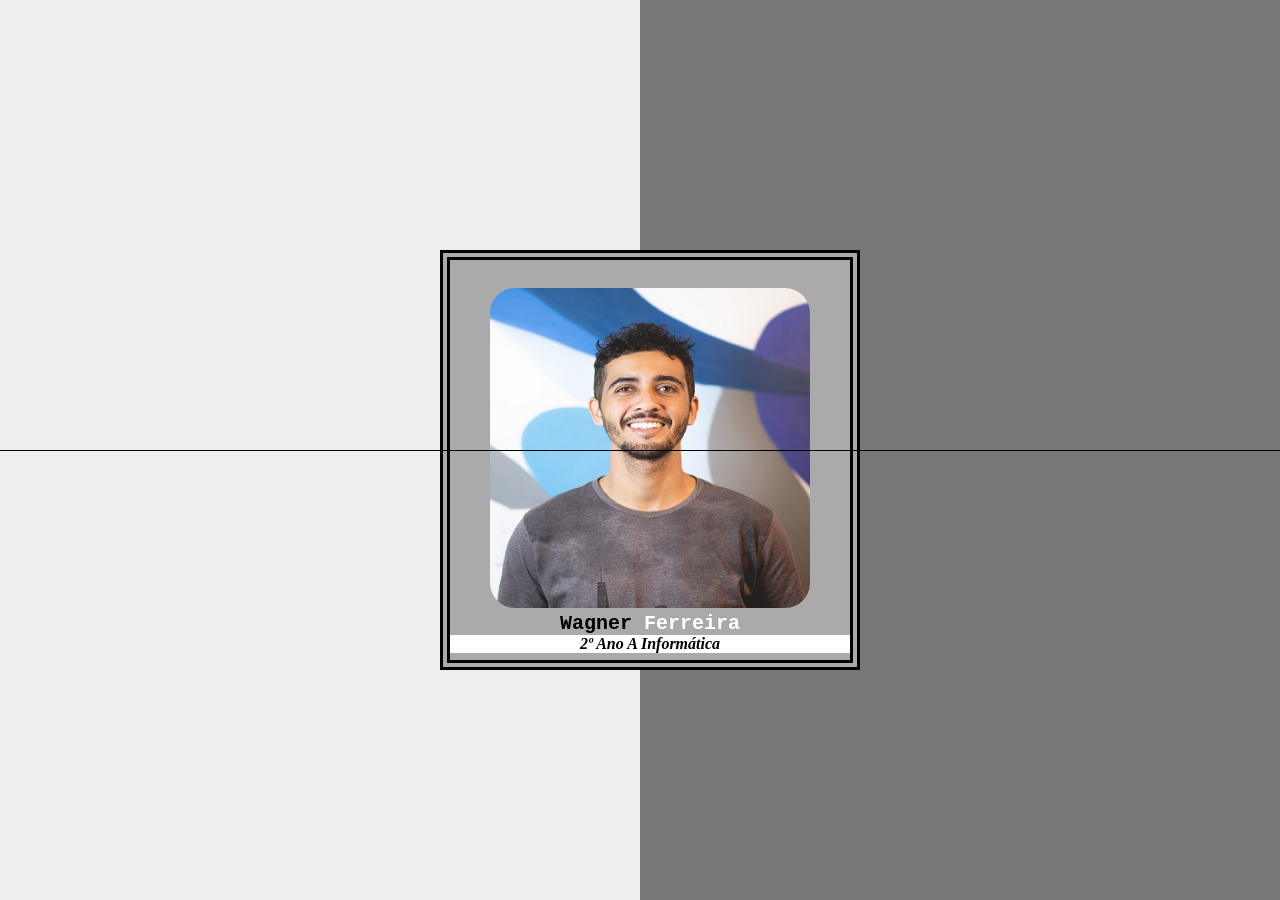
<file: prova1Bimestre/prova.html>
<!DOCTYPE html>
<html lang="en">
<head>
    <meta charset="UTF-8">
    <meta name="viewport" content="width=device-width, initial-scale=1.0">
    <title>Document</title>
    <link rel="stylesheet" href="styles.css">
</head>
<body>
    <div class="divEsquerda"></div>
    <div class="divDireita"></div>
    <div class="divCentral">
        <img src="../livro/img/autor.jpg" alt="">
        <p class="paragrafoPrimeiro">Wagner <span>Ferreira</span></p>
        <p class="paragrafoSegundo">2º Ano A Informática</p>
    </div>
    <div class="divLinha"></div>
</body>
</html>
</file>
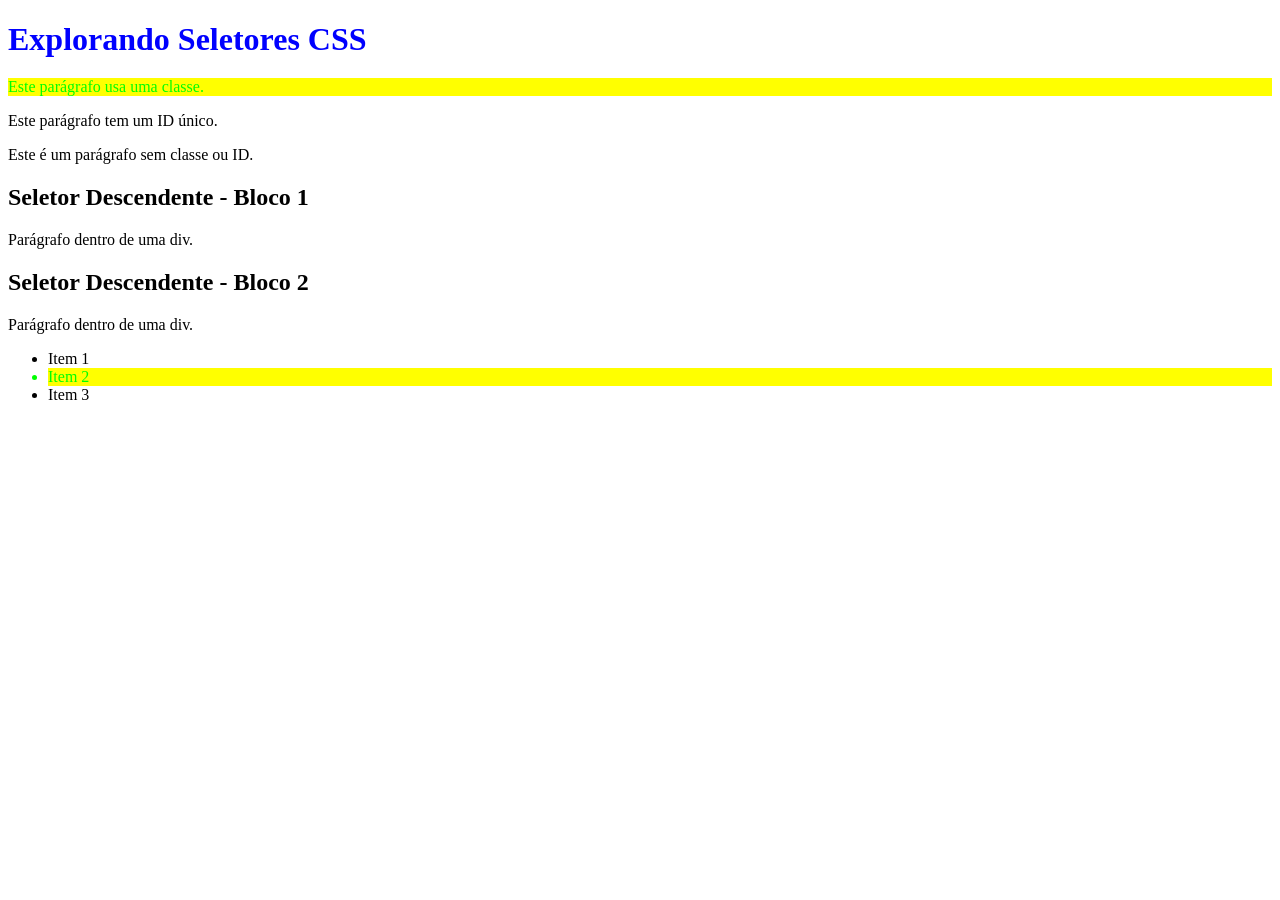
<file: seletores/seletores.html>
<!DOCTYPE html>
<!-- saved from url=(0083)https://wagner.dev.vilhena.ifro.edu.br/atividades/seletores/atividadeSeletores.html -->
<html lang="pt-br"><head><meta http-equiv="Content-Type" content="text/html; charset=UTF-8">
    
    <meta name="viewport" content="width=device-width, initial-scale=1.0">
    <title>Explorando Seletores CSS</title>
    <link rel="stylesheet" href="./styles.css">
</head>
<body>

    <!-- Atividade Prática: Explorando Seletores CSS -->
    <!-- Objetivo: Estilizar os elementos abaixo utilizando apenas os seletores disponíveis no código. -->
    <!-- Regras: -->
    <!-- 1. Se necessário, adicione classes ou IDs no HTML, mas sem criar seletores desnecessários. -->
    <!-- 2. Não utilize pseudo-classes (:hover, :nth-child, etc.) nem pseudo-elementos (::before, ::after). -->
    <!-- 3. Não altere a estrutura do código além da adição de classes e IDs. -->

    <h1 class="titulo-principal">Explorando Seletores CSS</h1> 
    <!-- Adicionar espaçamento inferior e definir uma cor para destaque, ex: margin-bottom: 20px; color: blue; -->

    <p class="destaque">Este parágrafo usa uma classe.</p> 
    <!-- Alterar a cor do texto e adicionar um fundo para destaque, ex: color: #0f0; background-color: yellow; -->

    <p id="especial">Este parágrafo tem um ID único.</p> 
    <!-- Adicionar um itálico e borda sutil, ex: font-style: italic; border-left: 3px solid green; padding-left: 5px; -->

    <p class="paragrafo-comum">Este é um parágrafo sem classe ou ID.</p> 
    <!-- Ajustar o espaçamento entre as linhas para melhor leitura, ex: line-height: 1.6; -->

    <div class="bloco-um">
        <h2 class="titulo-bloco">Seletor Descendente - Bloco 1</h2> 
        <!-- Adicionar uma borda inferior para separar visualmente, ex: border-bottom: 2px solid gray; -->

        <p>Parágrafo dentro de uma div.</p> 
        <!-- Alterar a cor de fundo para destacar os parágrafos internos, ex: background-color: lightgray; -->
    </div>

    <div class="bloco-dois">
        <h2 class="titulo-bloco">Seletor Descendente - Bloco 2</h2> 
        <!-- Alterar a fonte para diferenciá-lo dos outros títulos, ex: font-family: Arial, sans-serif; -->

        <p>Parágrafo dentro de uma div.</p> 
        <!-- Adicionar um espaçamento interno para melhor organização visual, ex: padding: 10px; -->
    </div>

    <ul class="lista-itens">
        <li class="item">Item 1</li> 
        <!-- Adicionar espaçamento entre os itens para melhorar a leitura, ex: margin-bottom: 5px; -->

        <li class="item destaque">Item 2</li> 
        <!-- Destacar o item com um fundo diferente, ex: background-color: lightblue; -->

        <li class="item">Item 3</li> 
        <!-- Alterar a cor do texto para diferenciar, ex: color: darkblue; -->
    </ul>


</body></html>
</file>
<file: prova1Bimestre/styles.css>
* {
    margin: 0;
    padding: 0;
}

.divEsquerda {
    background-color: #eee;
    height: 100vh;
    width: 50vw;
}

.divDireita {
    background-color: #777;
    height: 100vh;
    width: 50vw;
    position: absolute;
    right: 0;
    top: 0;
}

.divCentral {
    width: 400px;
    height: 400px;
    background-color: #aaa;
    position: absolute;
    top: calc(50vh - 200px);
    left: calc(50vw - 200px);
    border: 10px double #000;
}

.divCentral > img {
    height: 80%;
    width: 80%;
    margin: 7% 10% auto;
    border-radius: 25px;
}

.paragrafoPrimeiro {
    font-family: 'Courier New';
    font-size: 20px;
    text-align: center;
    font-weight: bold;
    color: #000;

}

.paragrafoPrimeiro span{
    color: #fff;
}

.paragrafoSegundo {
    font-family: Cursive;
    font-size: 16px;
    text-align: center;
    background-color: #fff;
    font-weight: bold;
    font-style: italic;
}

.divLinha {
    background-color: #000;
    height: 1px;
    width: 100vw;
    position: absolute;
    top: 50vh;
}
</file>
<file: seletores/styles.css>
.titulo-principal {
    margin-bottom: 20px;
    color: blue;
}

.destaque {
    color: #0f0;
    background-color: yellow;
}
</file>
